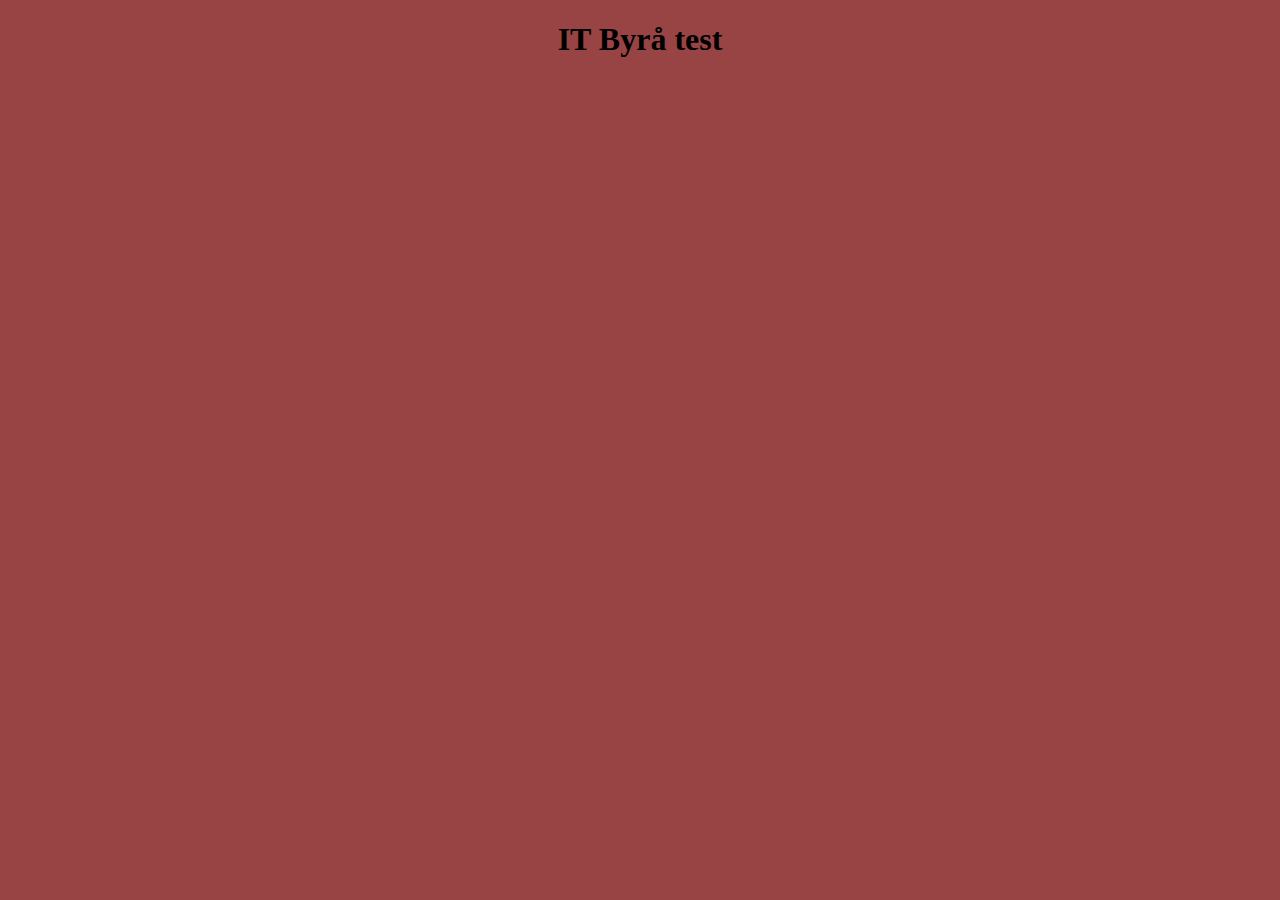
<file: index.html>
<!DOCTYPE html>
<html lang="en">

	<head>
		<meta charset="UTF-8">
		<meta name="descpription" content="Min simla hemsida">
		
		<title>KSMM</title>
		
		<style>
			body {
				background-color: #944;
			}
			div{
				text-align : center;
			}
		</style>

	</head>
	<body>
		<div id="header">
			<header>
				<h1>IT Byrå test</h1>
			</header>	
	</body>

</html>
</file>
